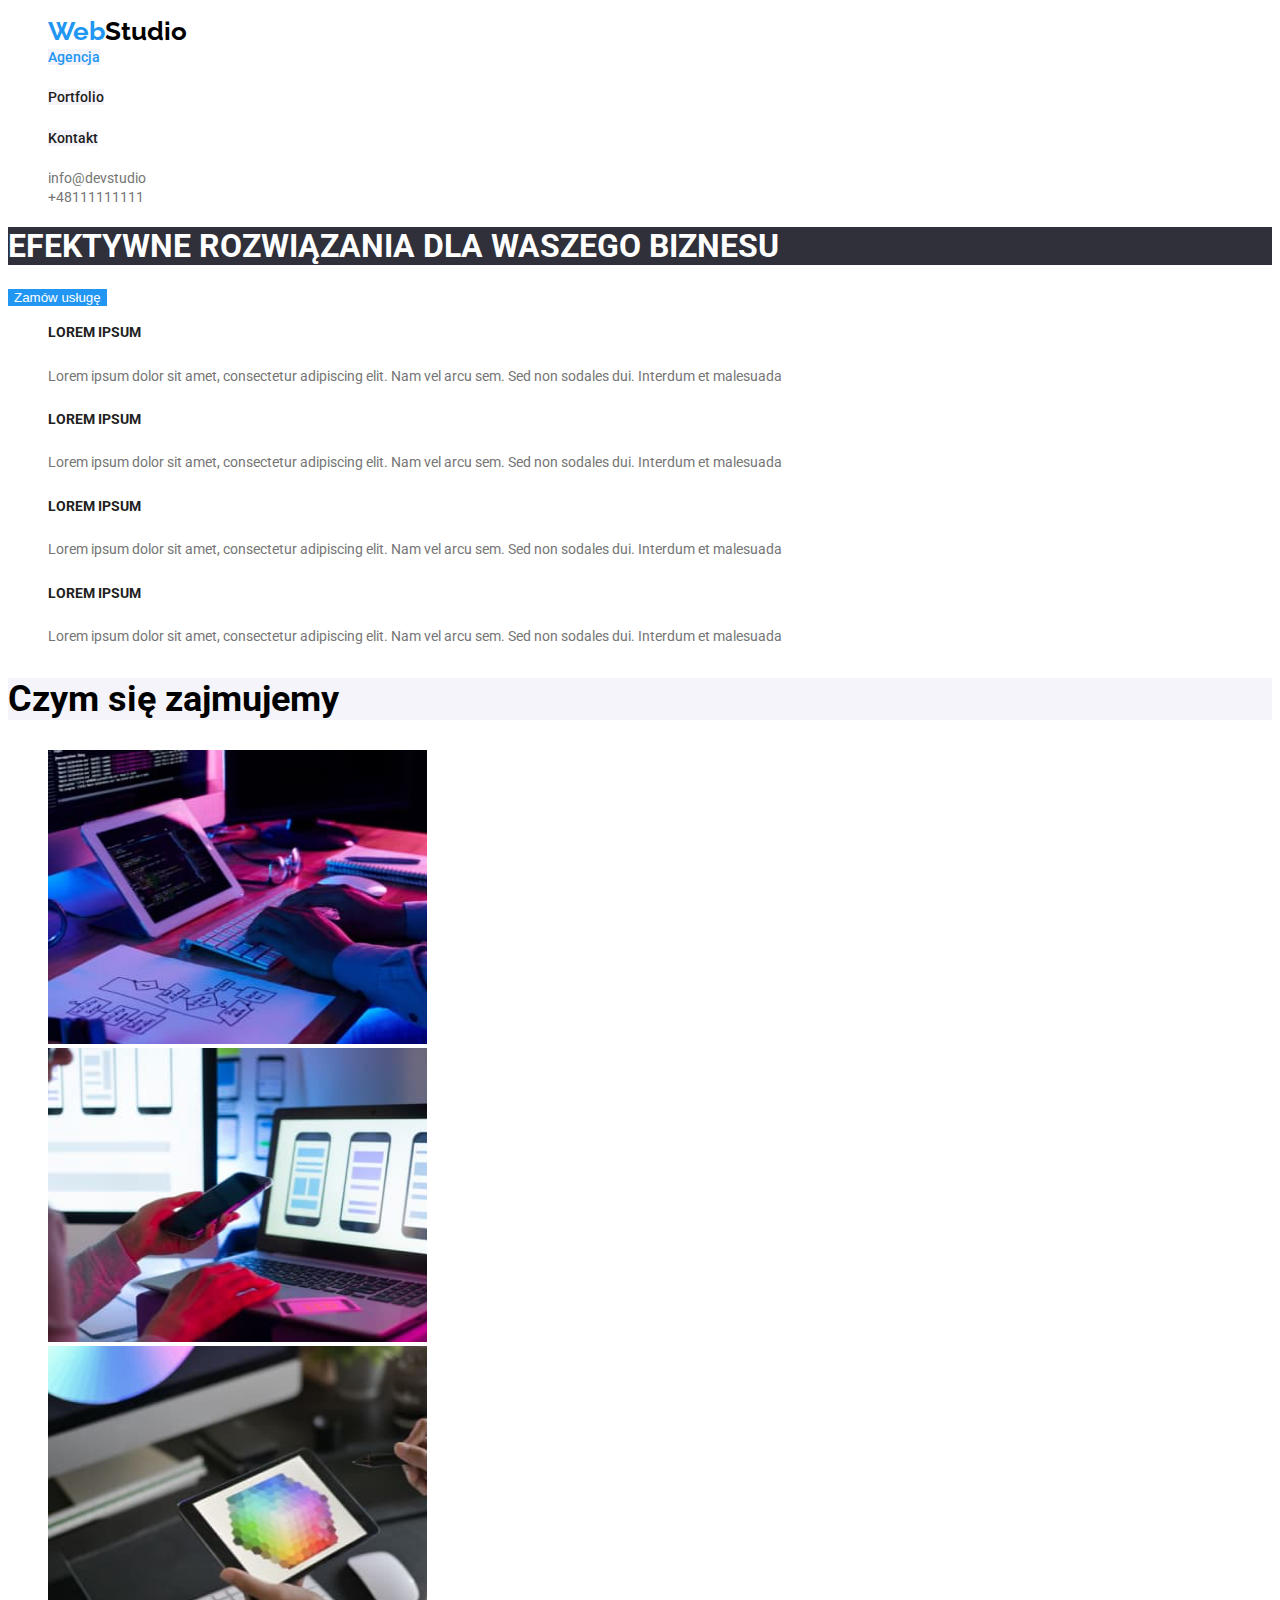
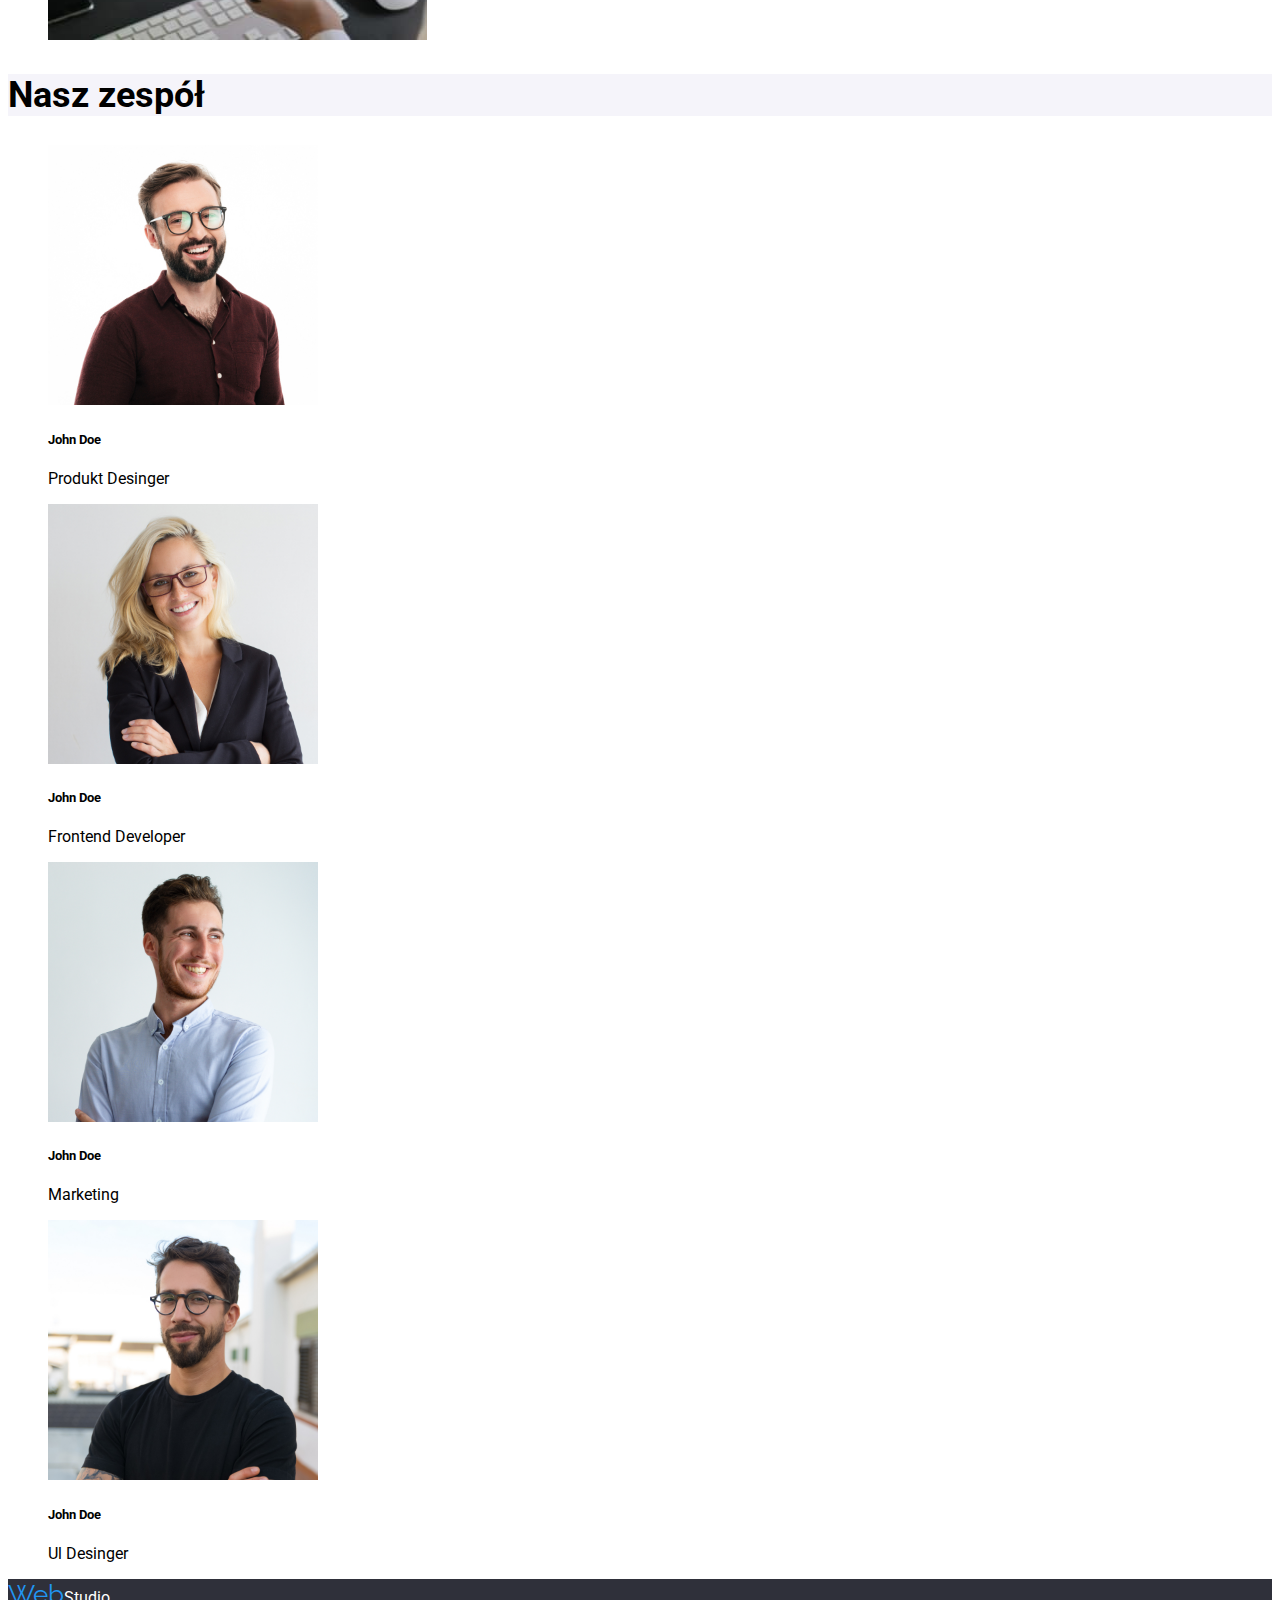
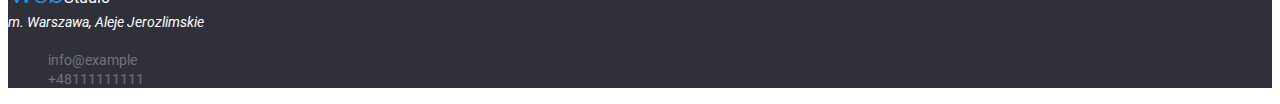
<file: index.html>
<!DOCTYPE html>
<html lang="pl">

<head>
  <meta charset="UTF-8" />
  <meta http-equiv="X-UA-Compatible" content="IE=edge" />
  <meta name="viewport" content="width=device-width, initial-scale=1.0" />
  <link href="./CSS/styles.css" rel="stylesheet" />
  <link rel="preconnect" href="https://fonts.googleapis.com">
  <link rel="preconnect" href="https://fonts.gstatic.com" crossorigin>
  <link href="https://fonts.googleapis.com/css2?family=Raleway:wght@700&family=Roboto:wght@400;500;700;900&display=swap"
    rel="stylesheet">
  <title>Document</title>
</head>

<body>
  <header>
    <nav>
      <ul>
        <li><a class="logo-header" href="#logo"><span>Web</span>Studio</a></li>
        <li><a class="nav-link" href="./index.html"><span>Agencja</span></a></li>
        <li>
          <h4><a class="nav-link" href="portfolio.html">Portfolio</a></h4>
        </li>
        <li>
          <h4><a class="nav-link" href="">Kontakt</a></h4>
        </li>
      </ul>
    </nav>
    <ul>
      <li>
        <a class="contact" href="mailto:info@devstudio.com">info@devstudio</a>
      </li>
      <li>
        <a class="contact" href="tel:+48111111111">+48111111111</a>
      </li>
    </ul>
  </header>
  <main>
    <section>
      <h1 class="section">EFEKTYWNE ROZWIĄZANIA DLA WASZEGO BIZNESU</h1>
      <button class="button-1">
        Zamów usługę
      </button>
      <ul>
        <li>
          <h4 class="list">LOREM IPSUM</h4>
          <h5 class="list-item">Lorem ipsum dolor sit amet, consectetur adipiscing elit. Nam vel arcu sem. Sed non
            sodales dui. Interdum
            et malesuada</h5>
        </li>
        <li>
          <h4 class="list">LOREM IPSUM</h4>
          <h5 class="list-item">Lorem ipsum dolor sit amet, consectetur adipiscing elit. Nam vel arcu sem. Sed non
            sodales dui. Interdum
            et malesuada</h5>
        </li>
        <li>
          <h4 class="list">LOREM IPSUM</h4>
          <h5 class="list-item">Lorem ipsum dolor sit amet, consectetur adipiscing elit. Nam vel arcu sem. Sed non
            sodales dui. Interdum
            et malesuada</h5>
        </li>
        <li>
          <h4 class="list">LOREM IPSUM</h4>
          <h5 class="list-item">Lorem ipsum dolor sit amet, consectetur adipiscing elit. Nam vel arcu sem. Sed non
            sodales dui. Interdum
            et malesuada</h5>
        </li>
      </ul>
    </section>
    <h2 class="section1">Czym się zajmujemy</h2>
    <ul>
      <li>
        <img src="images/computer.jpg" height="294" width="379">
      </li>
      <li>
        <img src="images/hand.jpg" height="294" width="379">
      </li>
      <li>
        <img src="images/tablet.jpg" height="294" width="379">
      </li>
    </ul>
    <section>
      <h2 class="section1">Nasz zespół</h2>
      <ul>
        <li>
          <img src="images/man1.jpg" width="270" height="260">
          <h5 class="name">John Doe</h5>
          <p>Produkt Desinger</p>
        </li>
        <li>
          <img src="images/woman.jpg" width="270px" height="260">
          <h5 class="name">John Doe</h5>
          <p>Frontend Developer</p>
        </li>
        <li>
          <img src="images/man2.jpg" width="270" height="260">
          <h5 class="name">John Doe</h5>
          <p>Marketing</p>
        </li>
        <li>
          <img src="images/man3.jpg" width="270" height="260">
          <h5 class="name">John Doe</h5>
          <p>Ul Desinger</p>
        </li>
      </ul>
    </section>
  </main>
  <footer>
    <a class="logo-header-2" href="#logo"><span class="span">Web</span>Studio</a>
    <address class="address">m. Warszawa, Aleje Jerozlimskie</address>
    <ul>
      <li><a class="contact" href="mailto:info@example.com">info@example</a></li>
      <li><a class="contact" href="tel:+48111111111">+48111111111</a></li>
    </ul>
  </footer>
</body>
</file>
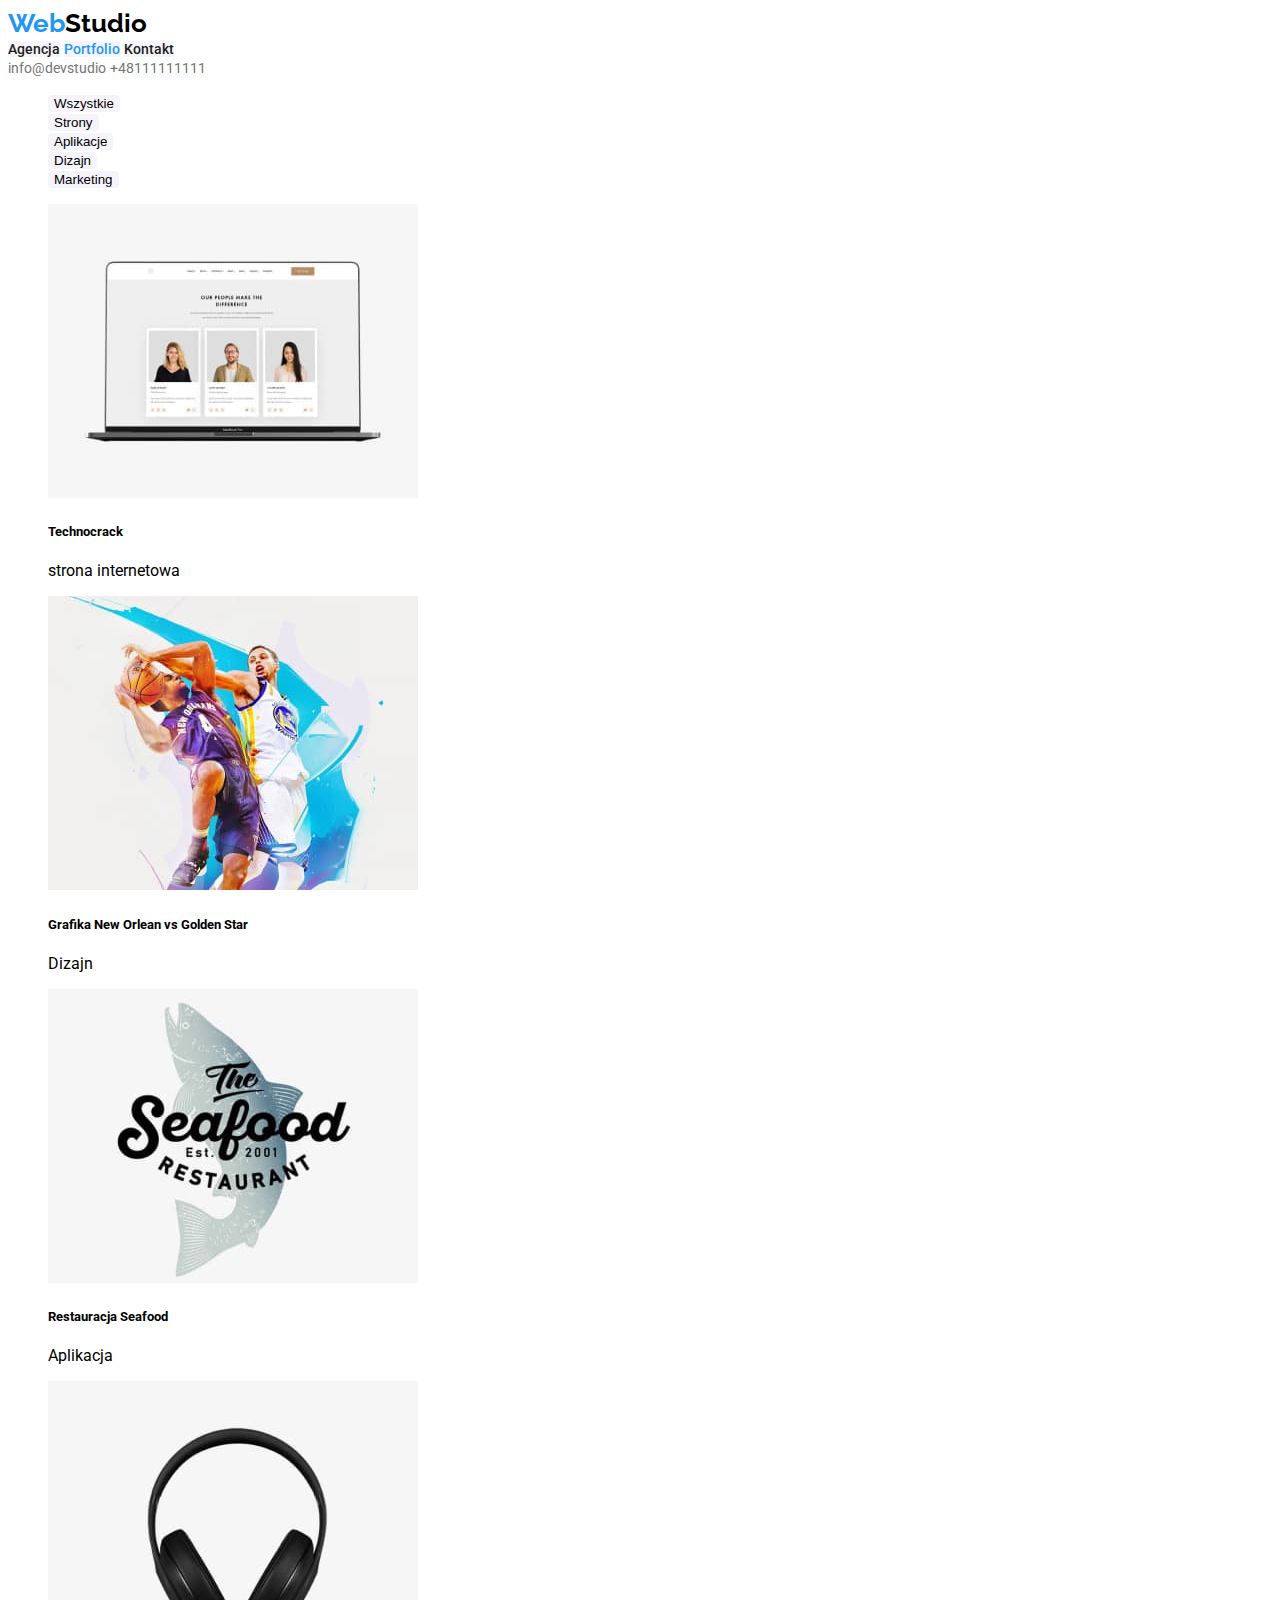
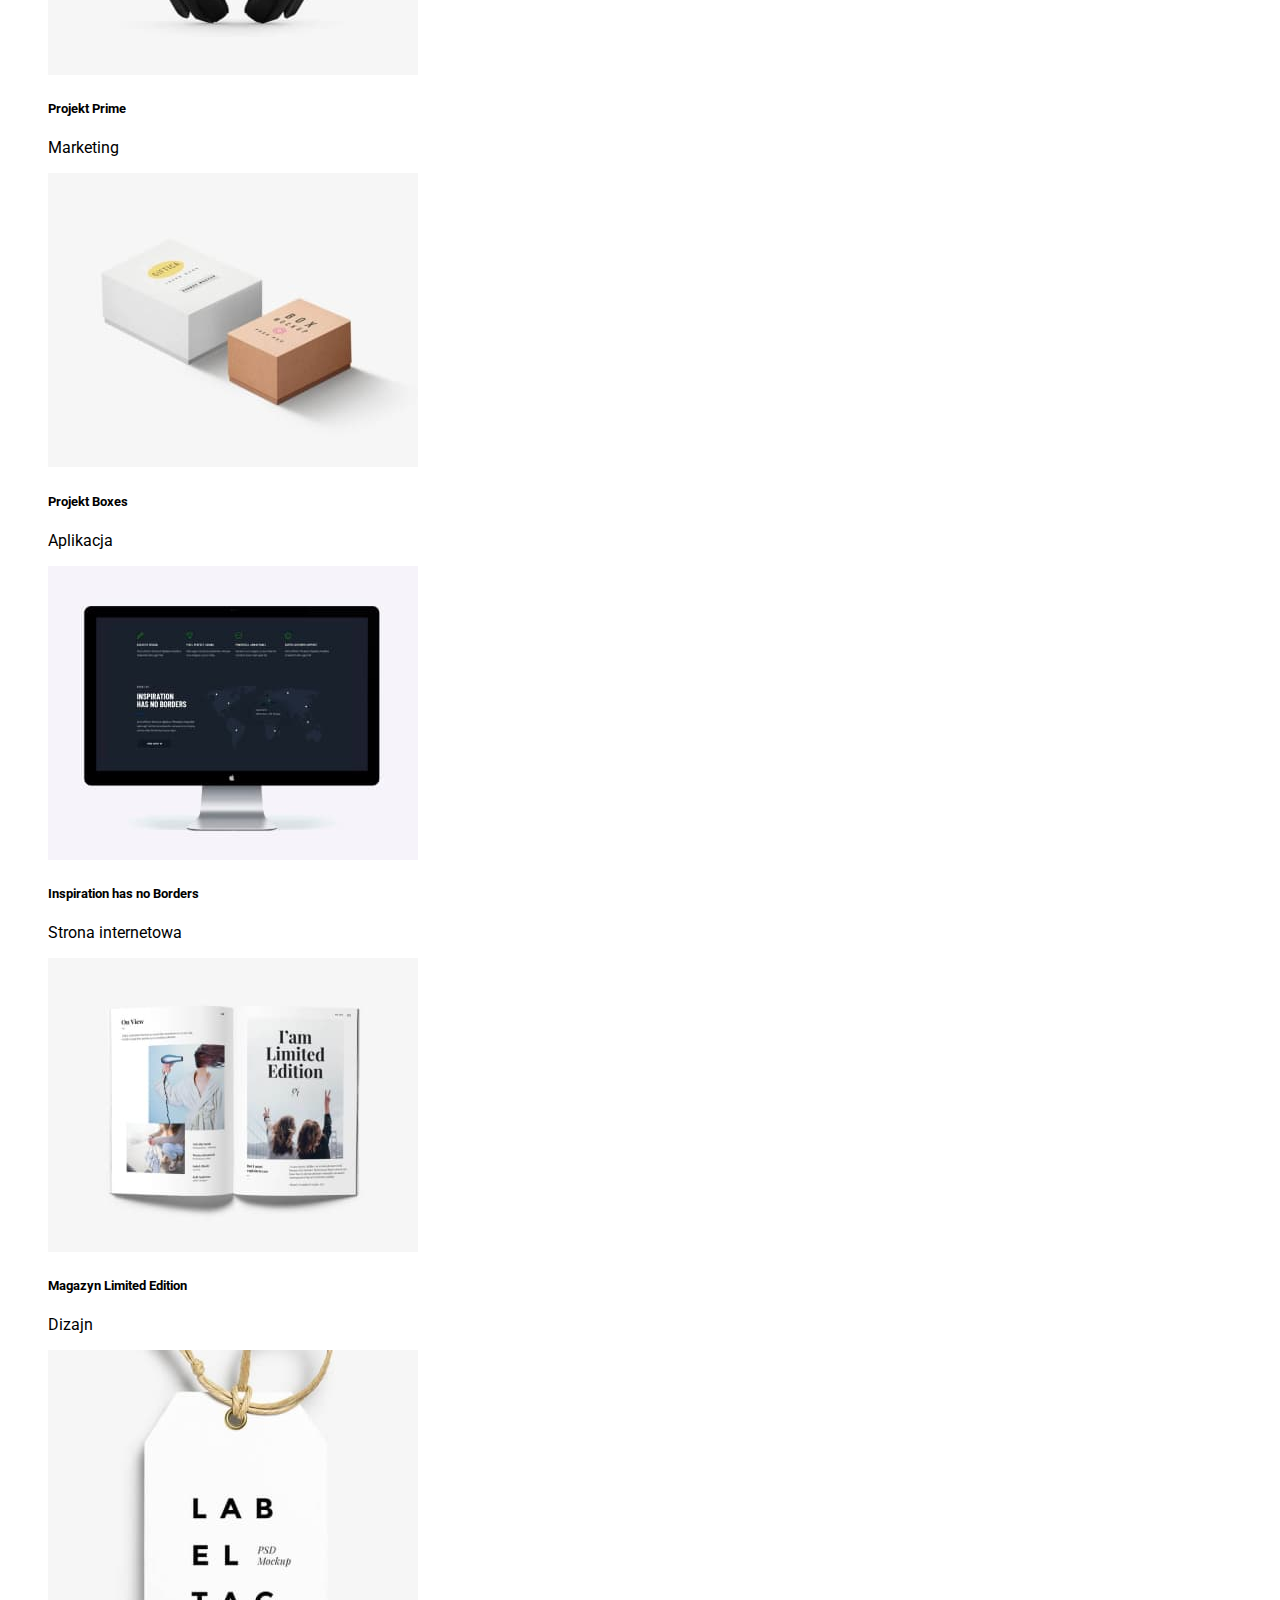
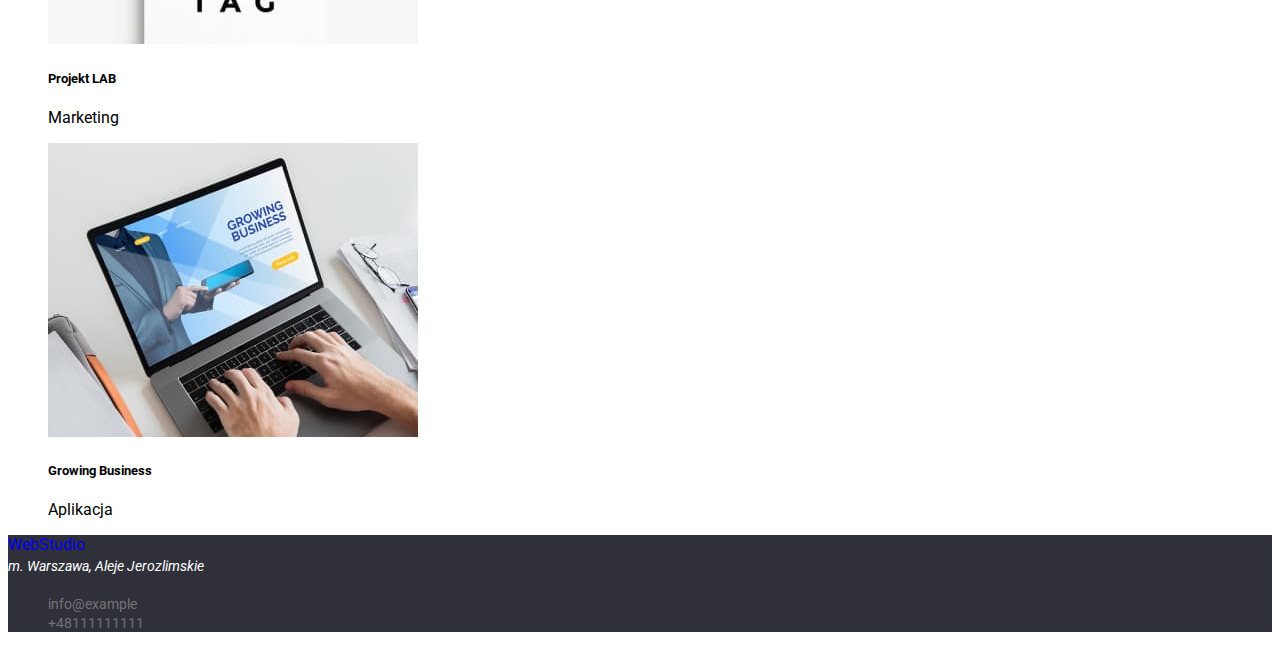
<file: portfolio.html>
<!DOCTYPE html>
<html lang="pl">

<head>
    <meta charset="UTF-8" />
    <meta http-equiv="X-UA-Compatible" content="IE=edge" />
    <meta name="viewport" content="width=device-width, initial-scale=1.0" />
    <link href="./CSS/styles.css" rel="stylesheet" />
    <link rel="preconnect" href="https://fonts.googleapis.com">
    <link rel="preconnect" href="https://fonts.gstatic.com" crossorigin>
    <link
        href="https://fonts.googleapis.com/css2?family=Raleway:wght@700&family=Roboto:wght@400;500;700;900&display=swap"
        rel="stylesheet">

    <title>Document</title>
</head>

<body>
    <header>
        <a class="logo-header" href="#logo"><span class="span">Web</span>Studio</a>
        <nav>
            <a class="nav-link" href="./index.html">Agencja</a>
            <a class="nav-link" class="span" href="portfolio.html"><span>Portfolio</span></a>
            <a class="nav-link" href="">Kontakt</a>
        </nav>
        <a class="contact" href="mailto:info@devstudio.com">info@devstudio</a>
        <a class="contact" href="tel:+48111111111">+48111111111</a>
    </header>
    <main>
        <section>
            <ul class="list-button">
                <li><button class="button-style">Wszystkie</button></li>
                <li><button class="button-style">Strony</button></li>
                <li><button class="button-style">Aplikacje</button></li>
                <li><button class="button-style">Dizajn</button></li>
                <li><button class="button-style">Marketing</button></li>
            </ul>
        </section>
        <section>
            <ul>
                <li><img src="images/technocrack.jpg" width="370px" height="294px">
                    <h5>Technocrack</h5>
                    <p>strona internetowa</p>
                </li>
                <li><img src="images/basketball.jpg" width="370px" height="294px">
                    <h5>Grafika New Orlean vs Golden Star</h5>
                    <p>Dizajn</p>
                </li>
                <li><img src="images/seafood.jpg" width="370px" height="294px">
                    <h5>Restauracja Seafood</h5>
                    <p>Aplikacja</p>
                </li>
                <li><img src="images/heaphones.jpg" width="370px" height="294px">
                    <h5>Projekt Prime</h5>
                    <p>Marketing</p>
                </li>
                <li><img src="images/boxes.jpg" width="370px" height="294px">
                    <h5>Projekt Boxes</h5>
                    <p>Aplikacja</p>
                </li>
                <li><img src="images/monitor.jpg" width="370px" height="294px">
                    <h5>Inspiration has no Borders</h5>
                    <p>Strona internetowa</p>
                </li>
                <li><img src="images/book.jpg" width="370px" height="294px">
                    <h5>Magazyn Limited Edition</h5>
                    <p>Dizajn</p>
                </li>
                <li><img src="images/label.jpg" width="370px" height="294px">
                    <h5>Projekt LAB</h5>
                    <p>Marketing</p>
                </li>
                <li><img src="images/laptop.jpg" width="370px" height="294px">
                    <h5>Growing Business</h5>
                    <p>Aplikacja</p>
                </li>
            </ul>
        </section>
    </main>
    <footer>
        <a class="logo-header2" href="#logo"><span class="span">Web</span>Studio</a>
        <address class="address">m. Warszawa, Aleje Jerozlimskie</address>
        <ul>
            <li><a class="contact" href="mailto:info@example.com">info@example</a></li>
            <li><a class="contact" href="tel:+48111111111">+48111111111</a></li>
        </ul>
    </footer>
</body>
</file>
<file: CSS/styles.css>
body {
  font-family: "Raleway", sans-serif;
  font-family: "Roboto", sans-serif;
  background-color: #ffffff;
}
a {
  text-decoration: none;
}
.logo-header {
  color: #000000;
  font-weight: 700;
  font-size: 26px;
  font-family: "raleway";
}
.logo-header > span {
  color: #2196f3;
  font-weight: 700px;
  font-family: "Raleway";
  font-size: 26px;
  line-height: 31px;
}
.nav-link {
  background-color: #f5f4fa;
  text-decoration: none;
  text-decoration-color: none;
  color: #212121;
  font-family: "Roboto";
  font-weight: 500;
  font-size: 14px;
  line-height: 16px;
}

.nav-link span {
  color: #2196f3;
}
.contact {
  text-decoration: none;
  color: #757575;
  font-weight: 500px;
  font-size: 14px;
  line-height: 16px;
}
.button-style li {
  list-style-type: none;
  font-weight: 500px;
}

.button-style {
  background: #f5f4fa;
  border-radius: 4px;
  cursor: pointer;
  border: none;
}
.button-style:hover {
  background-color: #2196f3;
  color: #ffffff;
}
footer {
  background-color: #2f303a;
}
ul {
  list-style-type: none;
}
.section {
  color: #ffffff;
  background-color: #2f303a;
  font-family: "roboto";
}
.button-1 {
  background-color: #2196f3;
  color: #ffffff;
  cursor: pointer;
  border: none;
}
.list {
  color: #212121;
  font-family: "roboto";
  font-weight: 700px;
  font-weight: 700;
  font-size: 14px;
  line-height: 16px;
}
.list-item {
  color: #757575;
  font-family: "roboto";
  font-weight: 400;
  font-size: 14px;
  line-height: 24px;
}
.section1 {
  font-family: "Roboto";
  font-style: normal;
  font-weight: 700;
  font-size: 36px;
  line-height: 42px;
  background-color: #f5f4fa;
}
.name {
}
.address {
  color: #ffffff;
  font-family: "Roboto";
  font-weight: 400;
  font-size: 14px;
  line-height: 24px;
}
.logo-header-2 {
  color: #ffffff;
}
.logo-header-2 span {
  color: #2196f3;
  font-weight: 700px;
  font-family: "Raleway";
  font-size: 26px;
  line-height: 31px;
}
}
</file>
